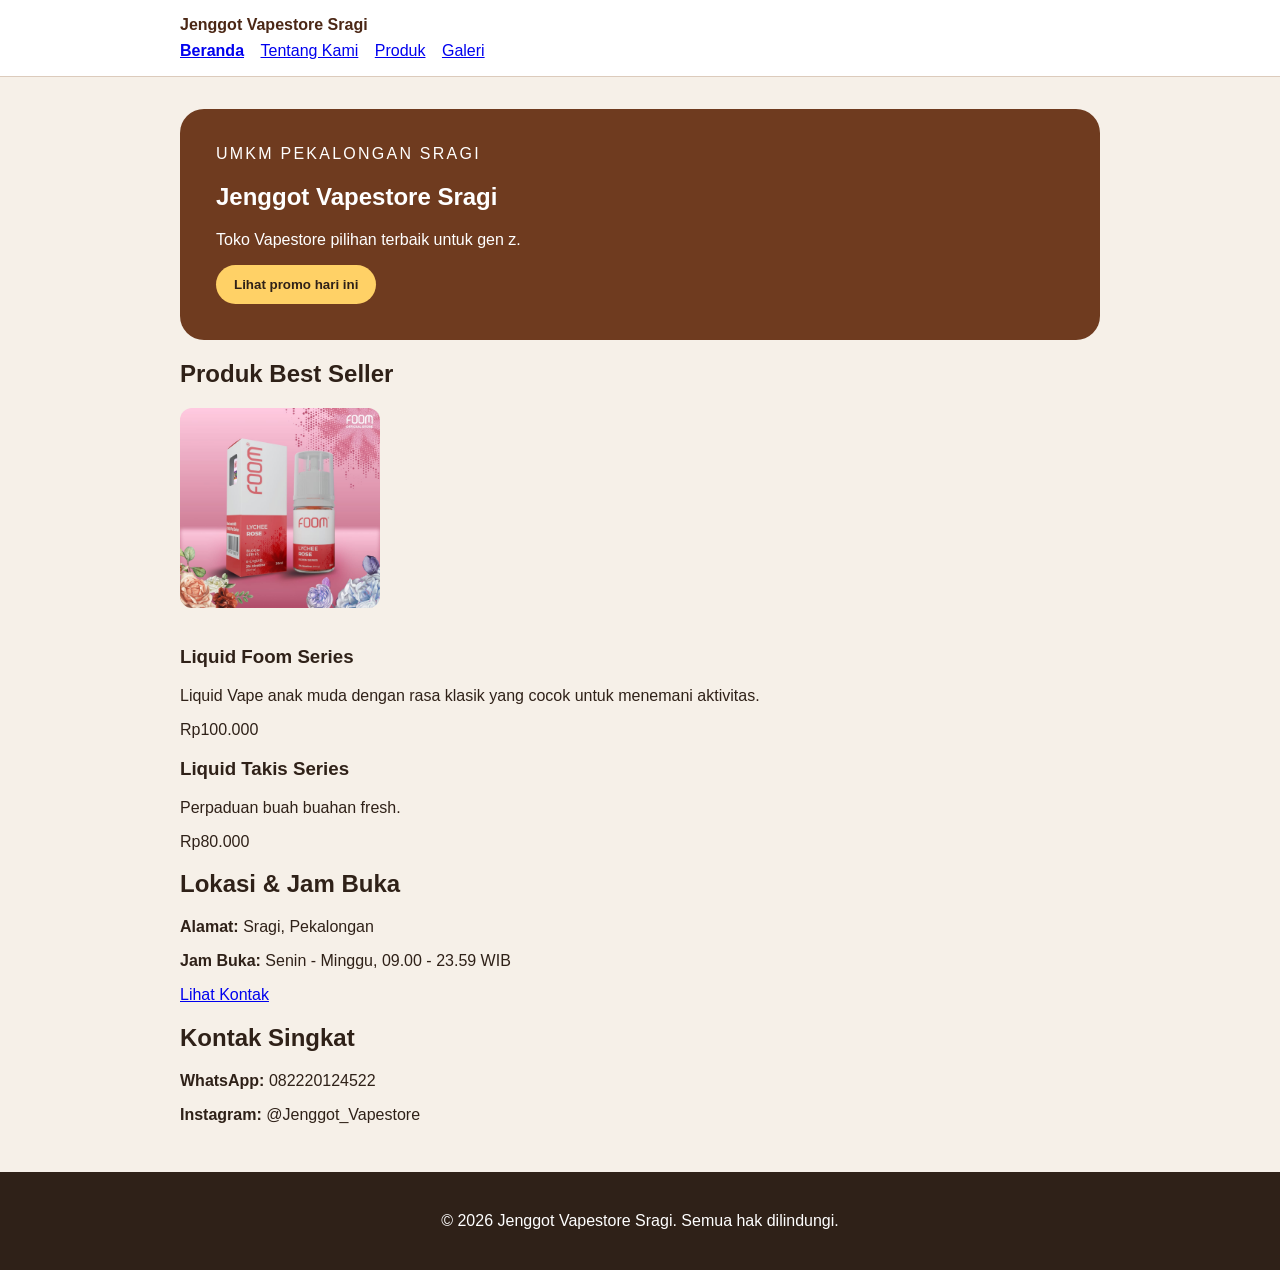
<file: index.html>
<!doctype html>
<html lang="id">
  <head>
    <meta charset="utf-8" />
    <meta name="viewport" content="width=device-width, initial-scale=1" />
    <title>Jenggot Vapestore Sragi - Website UMKM</title>
    <link rel="stylesheet" href="css/style.css" />
  </head>

  <body>
    <!-- Skip link -->
    <a class="skip-link" href="#konten">Lewati ke konten utama</a>

    <!-- Header dan navigasi -->
    <header class="site-header">
      <nav class="nav" aria-label="Navigasi utama">
        <a class="brand" href="index.html">Jenggot Vapestore Sragi</a>

        <ul>
  <li>
    <a aria-current="page" href="index.html">Beranda</a>
  </li>
  <li>
    <a href="tentang.html">Tentang Kami</a>
  </li>
  <li>
    <a href="produk.html">Produk</a>
  </li>
  <li>
    <a href="galeri.html">Galeri</a>
  </li>
</ul>
      </nav>
    </header>

    <!-- Konten utama -->
    <main id="konten" class="page">

      <!-- Hero -->
      <section class="hero" aria-labelledby="hero-title">
        <p class="eyebrow">UMKM Pekalongan Sragi</p>

        <h1 id="hero-title">Jenggot Vapestore Sragi</h1>

        <p>
          Toko Vapestore pilihan terbaik untuk gen z.
        </p>

        <button id="promoButton" type="button">
          Lihat promo hari ini
        </button>

      </section>

      <!-- Produk -->
      <section aria-labelledby="produk-title">
        <h2 id="produk-title">Produk Best Seller</h2>

       <img
  class="product-image"
  src="assets/images/Liquid.jpeg"
  alt="Produk vape Jenggot Vapestore"
/>

        <div class="product-list">
          <article class="product-card">
            <h3>Liquid Foom Series</h3>
            <p>
              Liquid Vape anak muda dengan rasa klasik yang cocok untuk menemani aktivitas.
            </p>
            <p class="price">Rp100.000</p>
          </article>

          <article class="product-card">
            <h3>Liquid Takis Series</h3>
            <p>
              Perpaduan buah buahan fresh.
            </p>
            <p class="price">Rp80.000</p>
          </article>
        </div>
      </section>

      <!-- Lokasi dan jam buka -->
      <section aria-labelledby="info-title">
        <h2 id="info-title">Lokasi & Jam Buka</h2>

        <p><strong>Alamat:</strong> Sragi, Pekalongan</p>

        <p>
          <strong>Jam Buka:</strong>
          Senin - Minggu, 09.00 - 23.59 WIB
        </p>
      </section>
      <p>
  <a href="#kontak">Lihat Kontak</a>
</p>
      <section id="kontak" aria-labelledby="kontak-title">
  <h2 id="kontak-title">Kontak Singkat</h2>
  <p><strong>WhatsApp:</strong> 082220124522</p>
  <p><strong>Instagram:</strong> @Jenggot_Vapestore</p>
</section>

    </main>

    <!-- Footer -->
    <footer class="site-footer">
      <p>
        &copy; 2026 Jenggot Vapestore Sragi. Semua hak dilindungi.
      </p>
    </footer>

    <script src="js/script.js"></script>
  </body>
</html>
</file>
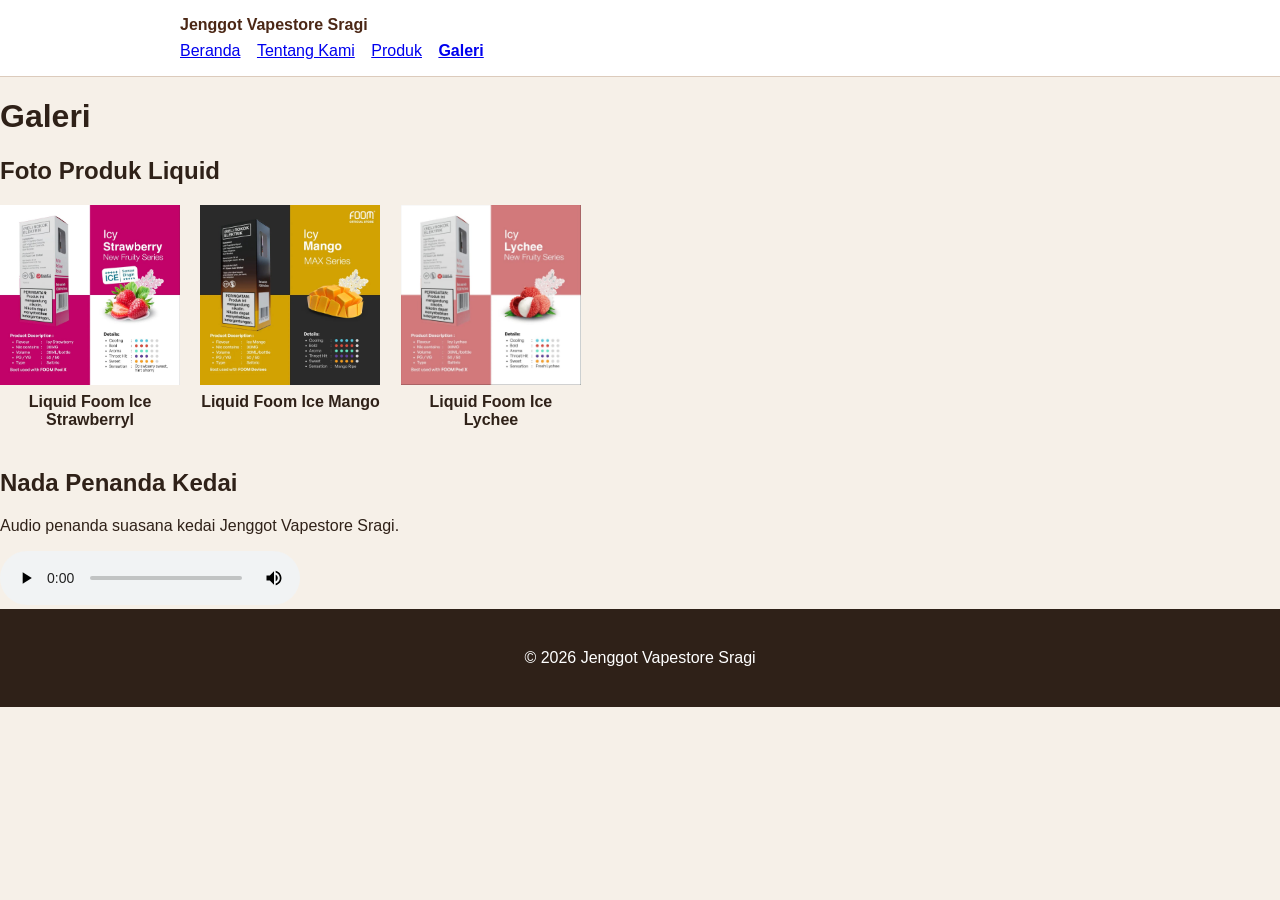
<file: galeri.html>
<!doctype html>
<html lang="id">
<head>
  <meta charset="utf-8">
  <meta name="viewport" content="width=device-width, initial-scale=1">
  <title>Galeri - Jenggot Vapestore Sragi</title>
  <link rel="stylesheet" href="css/style.css">
</head>

<body>

  <!-- Skip link -->
  <a class="skip-link" href="#konten">Lewati ke konten utama</a>

  <!-- Header dan navigasi -->
  <header class="site-header">
    <nav class="nav" aria-label="Navigasi utama">
      <a class="brand" href="index.html">Jenggot Vapestore Sragi</a>

      <ul>
        <li>
          <a href="index.html">Beranda</a>
        </li>

        <li>
          <a href="tentang.html">Tentang Kami</a>
        </li>

        <li>
          <a href="produk.html">Produk</a>
        </li>

        <li>
          <a aria-current="page" href="galeri.html">Galeri</a>
        </li>
      </ul>
    </nav>
  </header>

  <!-- Konten utama -->
  <main id="konten">

    <h1>Galeri</h1>

    <!-- Foto produk -->
    <section aria-labelledby="produk-galeri">
      <h2 id="produk-galeri">Foto Produk Liquid</h2>

      <div class="gallery-list">

        <!-- Kopi Susu Original -->
        <figure>
          <img
            src="assets/images/liquid-foom-icestrawberry.jpeg"
            alt="Liquid Foom Ice Strawberry"
          >
          <figcaption>Liquid Foom Ice Strawberryl</figcaption>
        </figure>

        <!-- Kopi Susu Gula Aren -->
        <figure>
          <img
            src="assets/images/liquid-foom-icemango.jpeg"
            alt="Liquid Foom Ice Mango"
          >
          <figcaption>Liquid Foom Ice Mango</figcaption>
        </figure>

        <!-- Matcha Latte -->
        <figure>
          <img
            src="assets/images/liquid-foom-icelychee.jpeg"
            alt="Liquid Foom Ice Lychee"
          >
          <figcaption>Liquid Foom Ice Lychee</figcaption>
        </figure>

      </div>
    </section>

    <!-- Audio -->
    <section aria-labelledby="audio-title">
      <h2 id="audio-title">Nada Penanda Kedai</h2>

      <p id="audio-note">
        Audio penanda suasana kedai Jenggot Vapestore Sragi.
      </p>

      <audio controls aria-describedby="audio-note">
        <source
          src="[data-uri]"
          type="audio/wav"
        >

        Browser Anda tidak mendukung pemutar audio.
      </audio>
    </section>

  </main>

  <!-- Footer -->
  <footer class="site-footer">
    <p>&copy; 2026 Jenggot Vapestore Sragi</p>
  </footer>

</body>
</html>
</file>
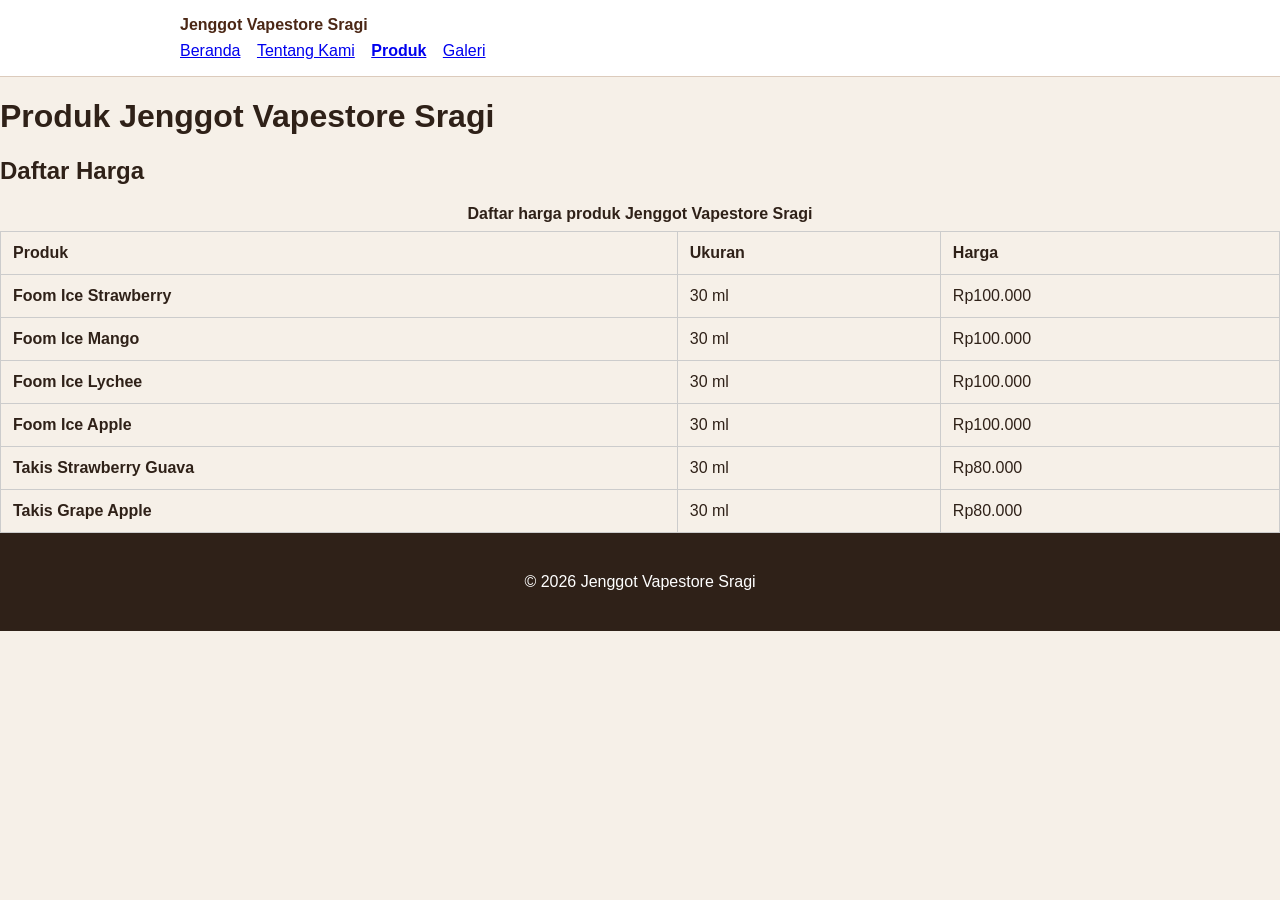
<file: produk.html>
<!doctype html>
<html lang="id">
<head>
  <meta charset="utf-8">
  <meta name="viewport" content="width=device-width, initial-scale=1">
  <title>Produk - Jenggot Vapestore Sragi</title>
  <link rel="stylesheet" href="css/style.css">
</head>

<body>
  <!-- Skip link -->
  <a class="skip-link" href="#konten">Lewati ke konten utama</a>

  <!-- Header dan navigasi -->
  <header class="site-header">
    <nav class="nav" aria-label="Navigasi utama">
      <a class="brand" href="index.html">Jenggot Vapestore Sragi</a>

      <ul>
        <li>
          <a href="index.html">Beranda</a>
        </li>
        <li>
          <a href="tentang.html">Tentang Kami</a>
        </li>
        <li>
          <a aria-current="page" href="produk.html">Produk</a>
        </li>
        <li>
          <a href="galeri.html">Galeri</a>
        </li>
      </ul>
    </nav>
  </header>

  <!-- Konten utama -->
  <main id="konten">
    <h1>Produk Jenggot Vapestore Sragi</h1>

    <!-- Daftar harga -->
    <section aria-labelledby="harga-title">
      <h2 id="harga-title">Daftar Harga</h2>

      <table>
        <caption>Daftar harga produk Jenggot Vapestore Sragi</caption>

        <thead>
          <tr>
            <th scope="col">Produk</th>
            <th scope="col">Ukuran</th>
            <th scope="col">Harga</th>
          </tr>
        </thead>

        <tbody>
          <tr>
            <th scope="row">Foom Ice Strawberry</th>
            <td>30 ml</td>
            <td>Rp100.000</td>
          </tr>

          <tr>
            <th scope="row">Foom Ice Mango</th>
            <td>30 ml</td>
            <td>Rp100.000</td>
          </tr>

          <tr>
            <th scope="row">Foom Ice Lychee</th>
            <td>30 ml</td>
            <td>Rp100.000</td>
          </tr>

          <tr>
            <th scope="row">Foom Ice Apple</th>
            <td>30 ml</td>
            <td>Rp100.000</td>
          </tr>

          <tr>
            <th scope="row">Takis Strawberry Guava</th>
            <td>30 ml</td>
            <td>Rp80.000</td>
          </tr>

          <tr>
            <th scope="row">Takis Grape Apple</th>
            <td>30 ml</td>
            <td>Rp80.000</td>
          </tr>

        </tbody>
      </table>
    </section>
  </main>

  <!-- Footer -->
  <footer class="site-footer">
    <p>&copy; 2026 Jenggot Vapestore Sragi</p>
  </footer>
</body>
</html>
</file>
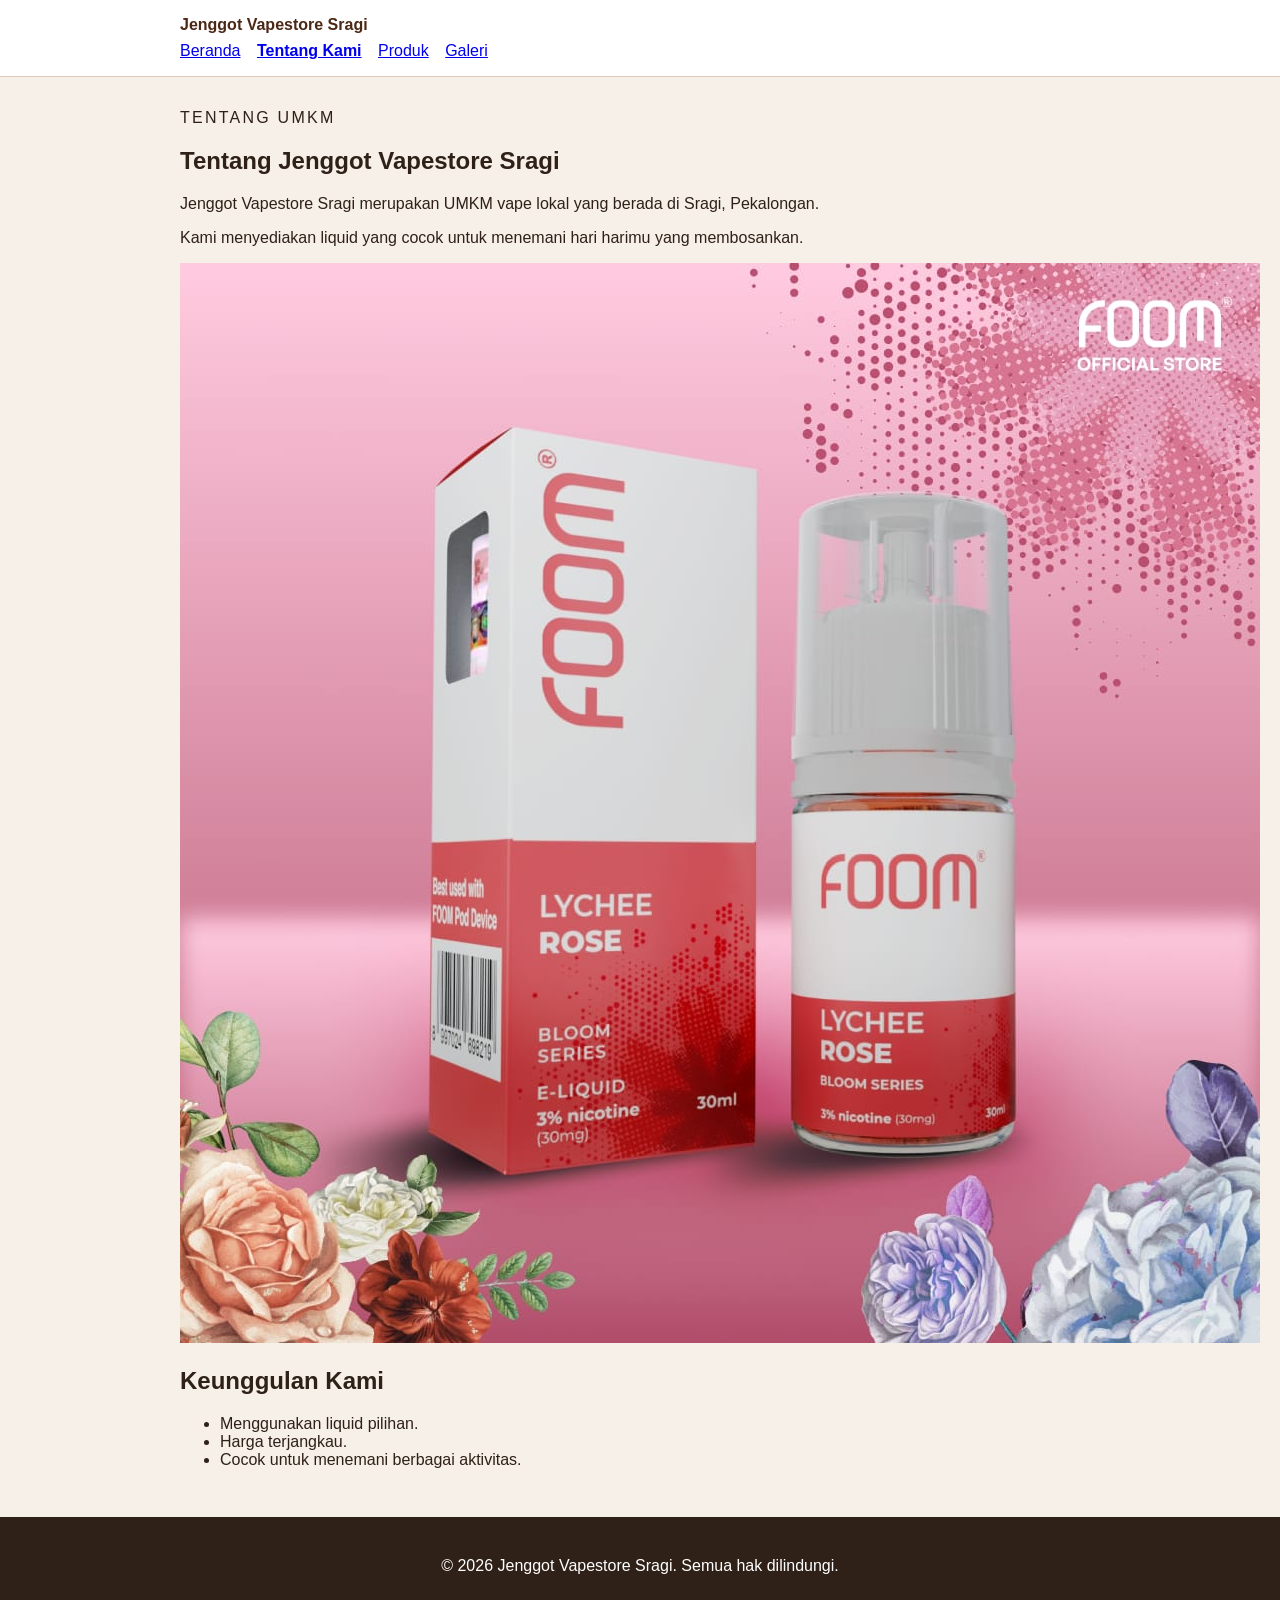
<file: tentang.html>
<!doctype html>
<html lang="id">
  <head>
    <meta charset="utf-8" />
    <meta name="viewport" content="width=device-width, initial-scale=1" />
    <title>Tentang Kami - Jenggot Vapestore Sragi</title>
    <link rel="stylesheet" href="css/style.css" />
  </head>

  <body>
    <a class="skip-link" href="#konten">Lewati ke konten utama</a>

    <header class="site-header">
      <nav class="nav" aria-label="Navigasi utama">
        <a class="brand" href="index.html">Jenggot Vapestore Sragi</a>

        <ul>
  <li>
    <a href="index.html">Beranda</a>
  </li>
  <li>
    <a aria-current="page" href="tentang.html">Tentang Kami</a>
  </li>
  <li>
    <a href="produk.html">Produk</a>
  </li>
  <li>
    <a href="galeri.html">Galeri</a>
  </li>
</ul>
      </nav>
    </header>

    <main id="konten" class="page">
      <section aria-labelledby="tentang-title">
        <p class="eyebrow">Tentang UMKM</p>

        <h1 id="tentang-title">Tentang Jenggot Vapestore Sragi</h1>

        <p>
          Jenggot Vapestore Sragi merupakan UMKM vape lokal yang berada di
          Sragi, Pekalongan.
        </p>

        <p>
          Kami menyediakan liquid yang cocok untuk menemani hari harimu yang membosankan.
        </p>

        <img
          src="assets/images/Liquid.jpeg"
          alt="Produk vape Jenggot Vapestore"
        />
      </section>

      <section aria-labelledby="keunggulan-title">
        <h2 id="keunggulan-title">Keunggulan Kami</h2>

        <ul>
          <li>Menggunakan liquid pilihan.</li>
          <li>Harga terjangkau.</li>
          <li>Cocok untuk menemani berbagai aktivitas.</li>
        </ul>
      </section>
    </main>

    <footer class="site-footer">
      <p>&copy; 2026 Jenggot Vapestore Sragi. Semua hak dilindungi.</p>
    </footer>
  </body>
</html>
</file>
<file: css/style.css>
body {
  margin: 0;
  color: #2f2118;
  background: #f6f0e8;
  font-family: Arial, sans-serif;
}

.page {
  max-width: 920px;
  margin: 0 auto;
  padding: 32px 20px;
}

.hero {
  padding: 36px;
  color: white;
  background: #6f3b1f;
  border-radius: 24px;
}

.eyebrow {
  margin: 0 0 8px;
  letter-spacing: 0.14em;
  text-transform: uppercase;
}

.products {
  padding-left: 1.2rem;
}

button {
  padding: 12px 18px;
  color: #2f2118;
  font-weight: 700;
  cursor: pointer;
  background: #ffd166;
  border: 0;
  border-radius: 999px;
}

.product-image {
  width: 200px;
  height: auto;
  border-radius: 12px;
  margin-bottom: 16px;
}

.skip-link {
  position: absolute;
  left: -9999px;
  padding: 8px 12px;
  color: white;
  background: #2f2118;
}

.skip-link:focus {
  top: 8px;
  left: 8px;
}

.site-header {
  padding: 16px 20px;
  background: white;
  border-bottom: 1px solid #dccbbc;
}

.nav {
  max-width: 920px;
  margin: 0 auto;
}

.brand {
  display: inline-block;
  margin-bottom: 8px;
  color: #4b2715;
  font-weight: 800;
  text-decoration: none;
}

.nav ul {
  padding: 0;
  margin: 0;
  list-style: none;
}

.nav li {
  display: inline-block;
  margin-right: 12px;
}

.nav a[aria-current="page"] {
  font-weight: 800;
}

a:focus-visible,
button:focus-visible {
  outline: 3px solid #2563eb;
  outline-offset: 3px;
}

.site-footer {
  padding: 24px 20px;
  color: white;
  text-align: center;
  background: #2f2118;
}

/* Galeri */
.gallery-list img {
  max-width: 100%;
  height: auto;
}

figure {
  margin: 1rem 0;
}

figcaption {
  margin-top: 0.5rem;
}

/* Tabel Produk */
table {
  width: 100%;
  border-collapse: collapse;
}

caption {
  margin-bottom: 0.5rem;
  font-weight: bold;
}

th,
td {
  padding: 0.75rem;
  text-align: left;
  border: 1px solid #ccc;
}

/* Galeri Produk */
.gallery-list {
  text-align: left;
}

.gallery-list figure {
  display: inline-block;
  width: 180px;
  margin: 0 16px 20px 0;
  vertical-align: top;
  text-align: center;
}

.gallery-list img {
  width: 180px;
  height: 180px;
  object-fit: cover;
  display: block;
}

.gallery-list figcaption {
  margin-top: 8px;
  text-align: center;
  font-weight: 600;
}

.gallery-list img {
  width: 180px;
  height: 180px;
  object-fit: cover;
  display: block;
}

.gallery-list figcaption {
  margin-top: 8px;
  text-align: center;
  font-weight: 600;
}
</file>
